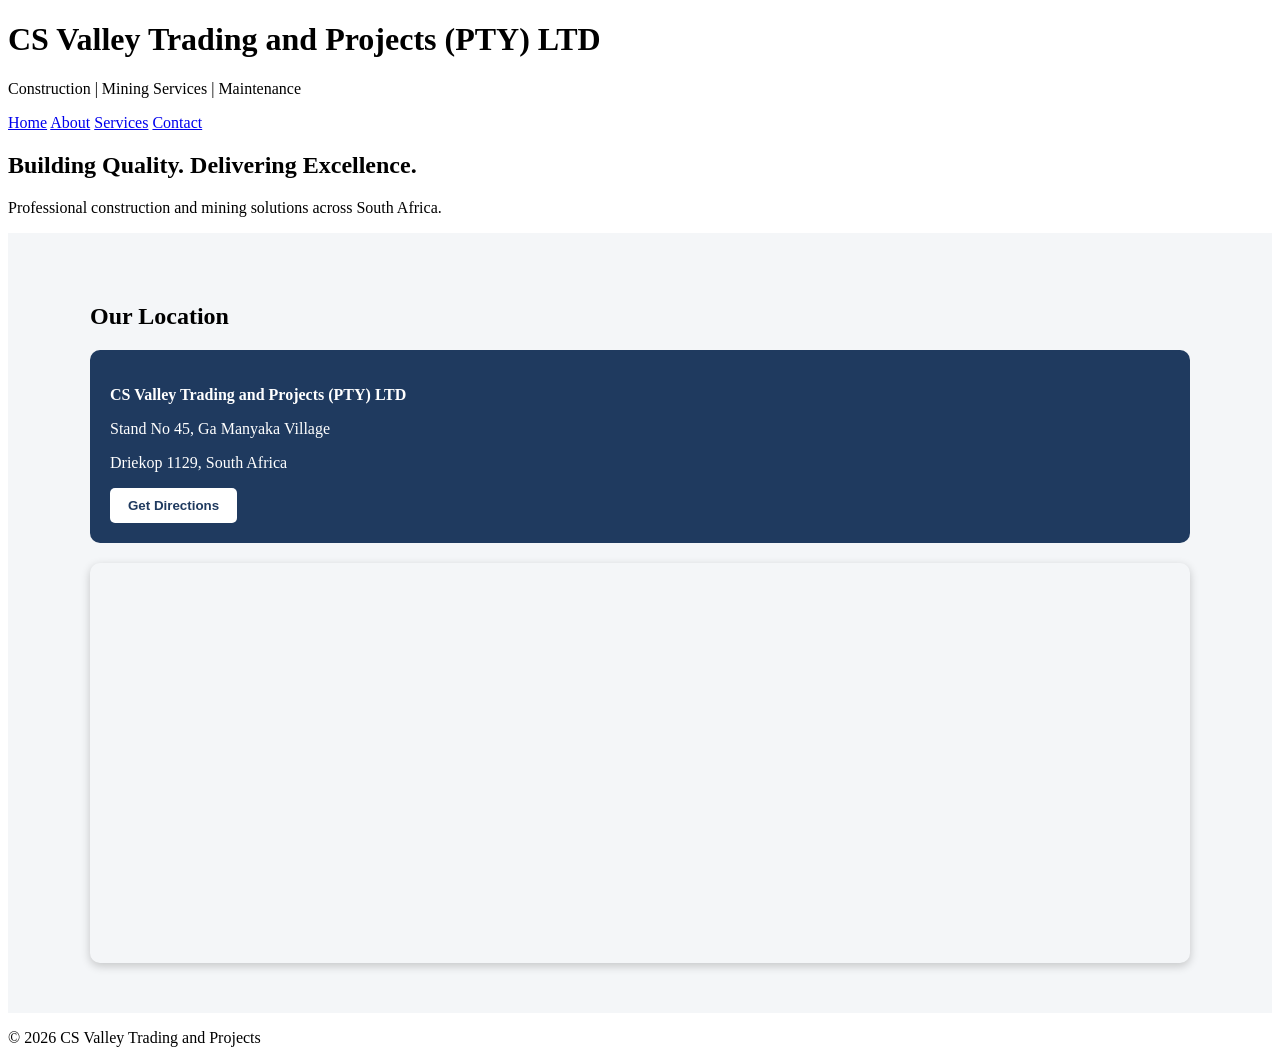
<file: index.html>
<!DOCTYPE html>
<html lang="en"/>
<head>
<meta charset="UTF-8"/>
<title>Home - CS Valley</title>
<meta name="viewport" content="width=device-width, initial-scale=1.0">
<link rel="stylesheet" href="style.css"/>
<link rel="stylesheet" href="about.html"/>
<link rel="stylesheet" href="services.html"/>
<link rel="stylesheet" href="contact.html"/>
</head>

<body>

<header>
<h1>CS Valley Trading and Projects (PTY) LTD</h1>
<p>Construction | Mining Services | Maintenance</p>
</header>

<nav>
<a href="index.html">Home</a>
<a href="about.html" class="active">About</a>
<a href="services.html">Services</a>
<a href="contact.html">Contact</a>
</nav>

<section class="hero">
<h1>Building Quality. Delivering Excellence.</h1>
<p>Professional construction and mining solutions across South Africa.</p>
</section>
<section class="location-section">

<div class="location-container">

<h2>Our Location</h2>

<div class="location-info">
<p><strong>CS Valley Trading and Projects (PTY) LTD</strong></p>
<p>Stand No 45, Ga Manyaka Village</p>
<p>Driekop 1129, South Africa</p>

<a href="https://www.google.com/maps/dir/?api=1&destination=Ga+Manyaka+Village+Driekop+1129" target="_blank">
<button class="direction-btn">Get Directions</button>
</a>
</div>

<div class="map-box" id="googleMap"></div>

</div>

</section>

<footer>
<p>© 2026 CS Valley Trading and Projects</p>
</footer>

</body>
</html>
</file>
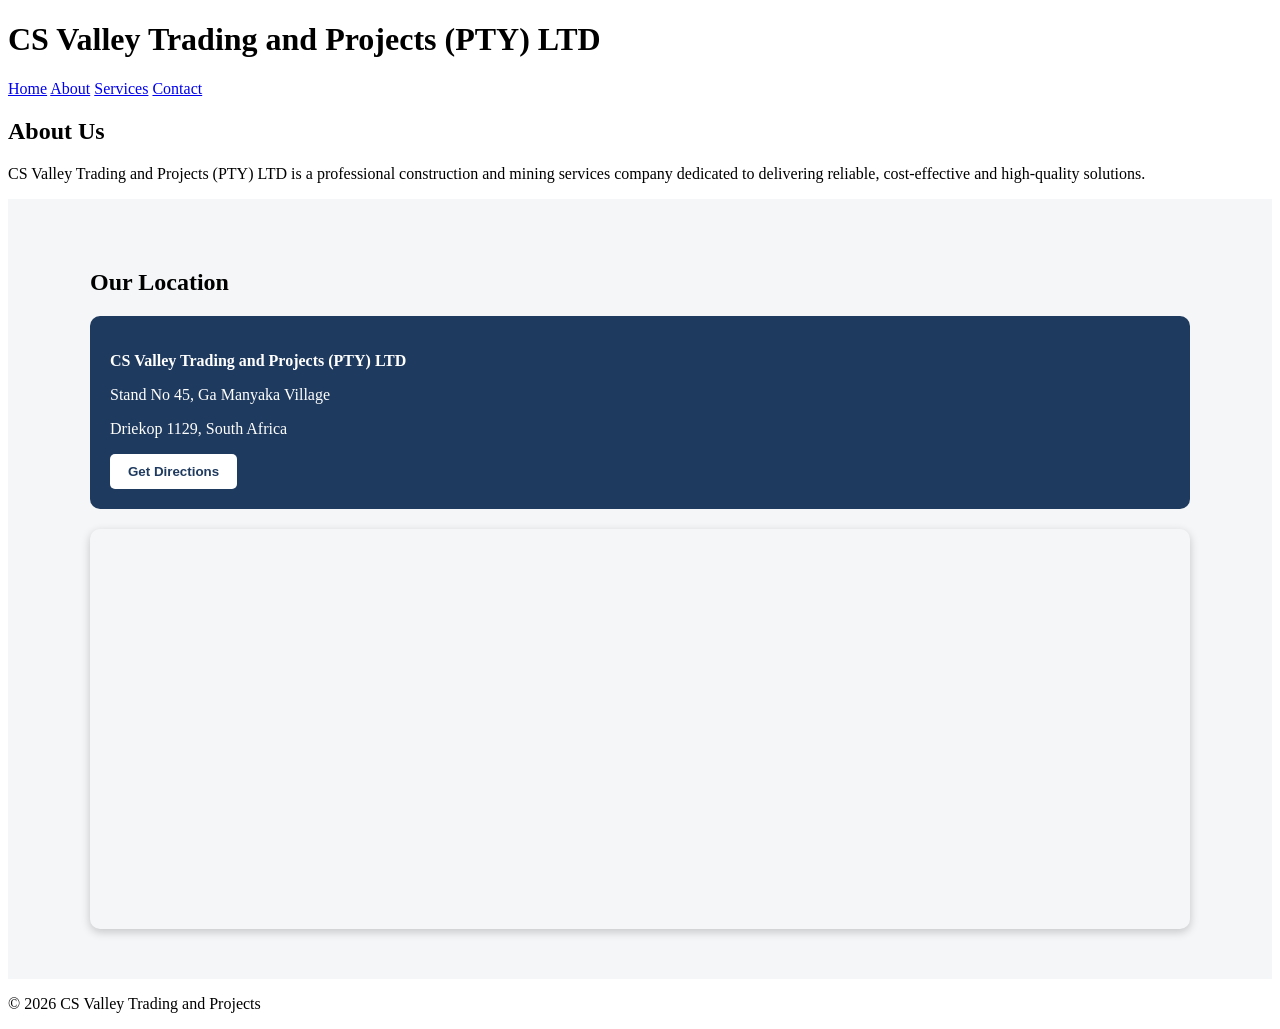
<file: about.html>
<!DOCTYPE html>
<html>
<head>
<meta charset="UTF-8"/>
<title>About Us</title>
<link rel="stylesheet" href="style.css">
</head>

<body>

<header>
<h1>CS Valley Trading and Projects (PTY) LTD</h1>
</header>

<nav>
<a href="index.html">Home</a>
<a href="about.html" class="active">About</a>
<a href="services.html">Services</a>
<a href="contact.html">Contact</a>
</nav>

<div class="container">
<h2>About Us</h2>

<p>
CS Valley Trading and Projects (PTY) LTD is a professional construction
and mining services company dedicated to delivering reliable,
cost-effective and high-quality solutions.
</p>

</div>
<section class="location-section">

<div class="location-container">

<h2>Our Location</h2>

<div class="location-info">
<p><strong>CS Valley Trading and Projects (PTY) LTD</strong></p>
<p>Stand No 45, Ga Manyaka Village</p>
<p>Driekop 1129, South Africa</p>

<a href="https://www.google.com/maps/dir/?api=1&destination=Ga+Manyaka+Village+Driekop+1129" target="_blank">
<button class="direction-btn">Get Directions</button>
</a>
</div>

<div class="map-box" id="googleMap"></div>

</div>

</section>

<footer>
<p>© 2026 CS Valley Trading and Projects</p>
</footer>

</body>
</html>
</file>
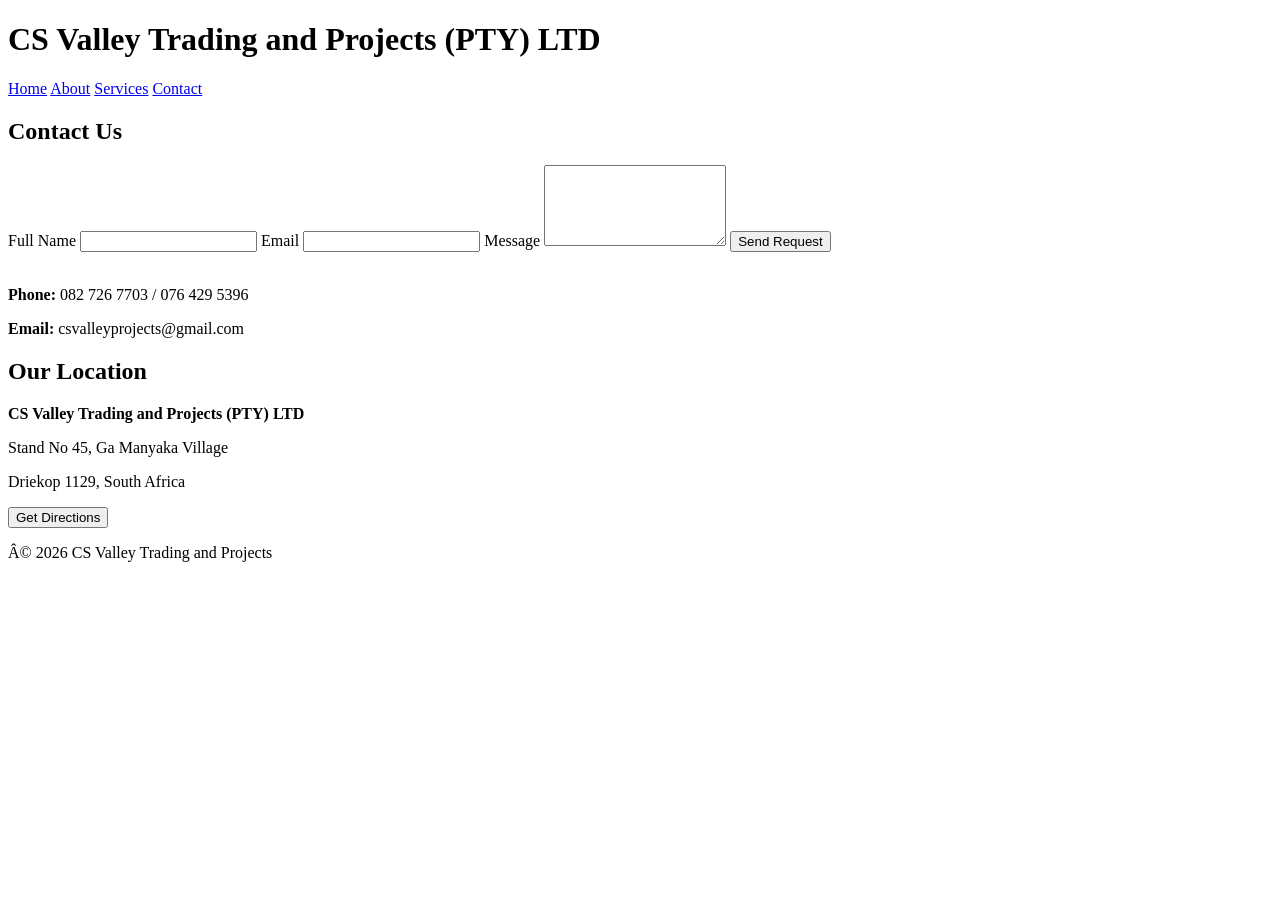
<file: contact.html>
<!DOCTYPE html>
<html>
<head>
<meta charset="UTF-8/>
<title>Contact</title>
<link rel="stylesheet" href="style.css"/>
</head>

<body>

<header>
<h1>CS Valley Trading and Projects (PTY) LTD</h1>
</header>

<nav>
<a href="index.html">Home</a>
<a href="about.html">About</a>
<a href="services.html">Services</a>
<a href="contact.html" class="active">Contact</a>
</nav>

<div class="container">

<h2>Contact Us</h2>

<form action="ContactServlet" method="post">

<label>Full Name</label>
<input type="text" name="name" required>

<label>Email</label>
<input type="email" name="email" required>

<label>Message</label>
<textarea name="message" rows="5" required></textarea>

<button type="submit">Send Request</button>

</form>

<br>

<p><strong>Phone:</strong> 082 726 7703 / 076 429 5396</p>
<p><strong>Email:</strong> csvalleyprojects@gmail.com</p>

</div><section class="location-section">

<div class="location-container">

<h2>Our Location</h2>

<div class="location-info">
<p><strong>CS Valley Trading and Projects (PTY) LTD</strong></p>
<p>Stand No 45, Ga Manyaka Village</p>
<p>Driekop 1129, South Africa</p>

<a href="https://www.google.com/maps/dir/?api=1&destination=Ga+Manyaka+Village+Driekop+1129" target="_blank">
<button class="direction-btn">Get Directions</button>
</a>
</div>

<div class="map-box" id="googleMap"></div>

</div>

</section>

<footer>
<p>© 2026 CS Valley Trading and Projects</p>
</footer>

</body>
</html>
</file>
<file: style.css>
/* ===== LOCATION SECTION ===== */

.location-section{
    background:#f4f6f8;
    padding:50px 20px;
}

.location-container{
    max-width:1100px;
    margin:auto;
}

.map-box{
    width:100%;
    height:400px;
    border-radius:10px;
    overflow:hidden;
    box-shadow:0 3px 10px rgba(0,0,0,0.2);
    margin-top:20px;
}

.location-info{
    background:#1f3a5f;
    color:white;
    padding:20px;
    border-radius:10px;
}

.direction-btn{
    background:white;
    color:#1f3a5f;
    padding:10px 18px;
    border:none;
    border-radius:5px;
    cursor:pointer;
    font-weight:bold;
}

.direction-btn:hover{
    background:#e6e6e6;
}
/* ===== SERVICE IMAGES ===== */

.service-image{
    width:100%;
    height:180px;
    border-radius:8px;
    background-size:cover;
    background-position:center;
    margin-bottom:15px;
}

/* Construction Image */
.construction{
background-image:url("https://images.unsplash.com/photo-1503387762-592deb58ef4e");
}

/* Mining Image */
.mining{
background-image:url("https://images.unsplash.com/photo-1581092918056-0c4c3acd3789");
}

/* Other Services Image */
.other{
background-image:url("https://images.unsplash.com/photo-1486406146926-c627a92ad1ab");
}

/* Hover Effect */
.card{
transition:transform 0.3s ease, box-shadow 0.3s ease;
}

.card:hover{
transform:translateY(-8px);
box-shadow:0 6px 18px rgba(0,0,0,0.2);
}
</file>
